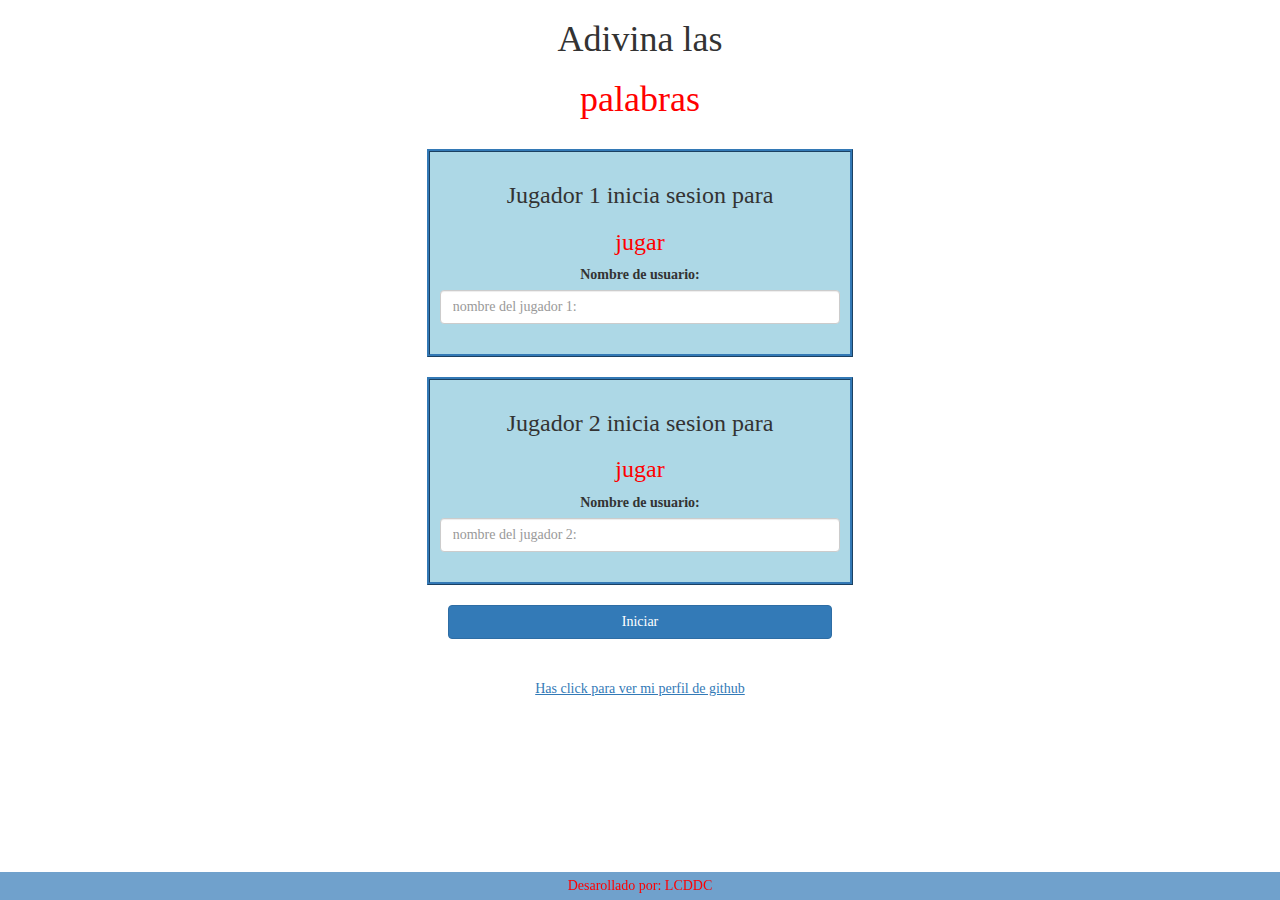
<file: index.html>
<!DOCTYPE html>
<html lang="en">
<head>
    <meta charset="UTF-8">
    <meta name="viewport" content="width=device-width, initial-scale=1.0">
    <title>Juego de palabra</title>
    <link rel="stylesheet" href="https://maxcdn.bootstrapcdn.com/bootstrap/3.4.0/css/bootstrap.min.css">
    <script src="https://ajax.googleapis.com/ajax/libs/jquery/3.4.1/jquery.min.js"></script>
    <script src="ttps://maxcdn.bootstrapcdn.com/bootstrap/3.4.0/js/bootstrap.min.js"></script>
    <link rel="stylesheet" href="style.css" type="text/css">
</head>
<body>
    <center>
        <h1>Adivina las</h1> <h1 id="text1">palabras</h1>
        <br>
        <div class="col-lg-4 col-sm-8 col-xs-11 login_div1">
            <h3>Jugador 1 inicia sesion para </h3><h3 id="text1">jugar</h3>
            <label >Nombre de usuario:</label>
            <input type="text" id="player1_name_input" class="form-control" placeholder="nombre del jugador 1:">
            <br>
        </div>
        <br>
        <div class="col-lg-4 col-sm-8 col-xs-11 login_div1">
            <h3>Jugador 2 inicia sesion para </h3><h3 id="text1">jugar</h3>
            <label >Nombre de usuario:</label>
            <input type="text" id="player2_name_input" class="form-control" placeholder="nombre del jugador 2:">
            <br>
        </div>
        <br>
        <button style="width: 30%;" class="btn btn-primary" onclick="addUser()">Iniciar</button>
    </center>
    <br>
    <br>
    <center>
    <a href="https://github.com/LCDDC" id="linealink">Has click para ver mi perfil de github</a>
    </center>
    <br>
    <br>
    <br>
    <div class="copy_right_footer">
        Desarollado por: LCDDC
    </div>

    <script src="main.js"></script>
</body>
</html>
</file>
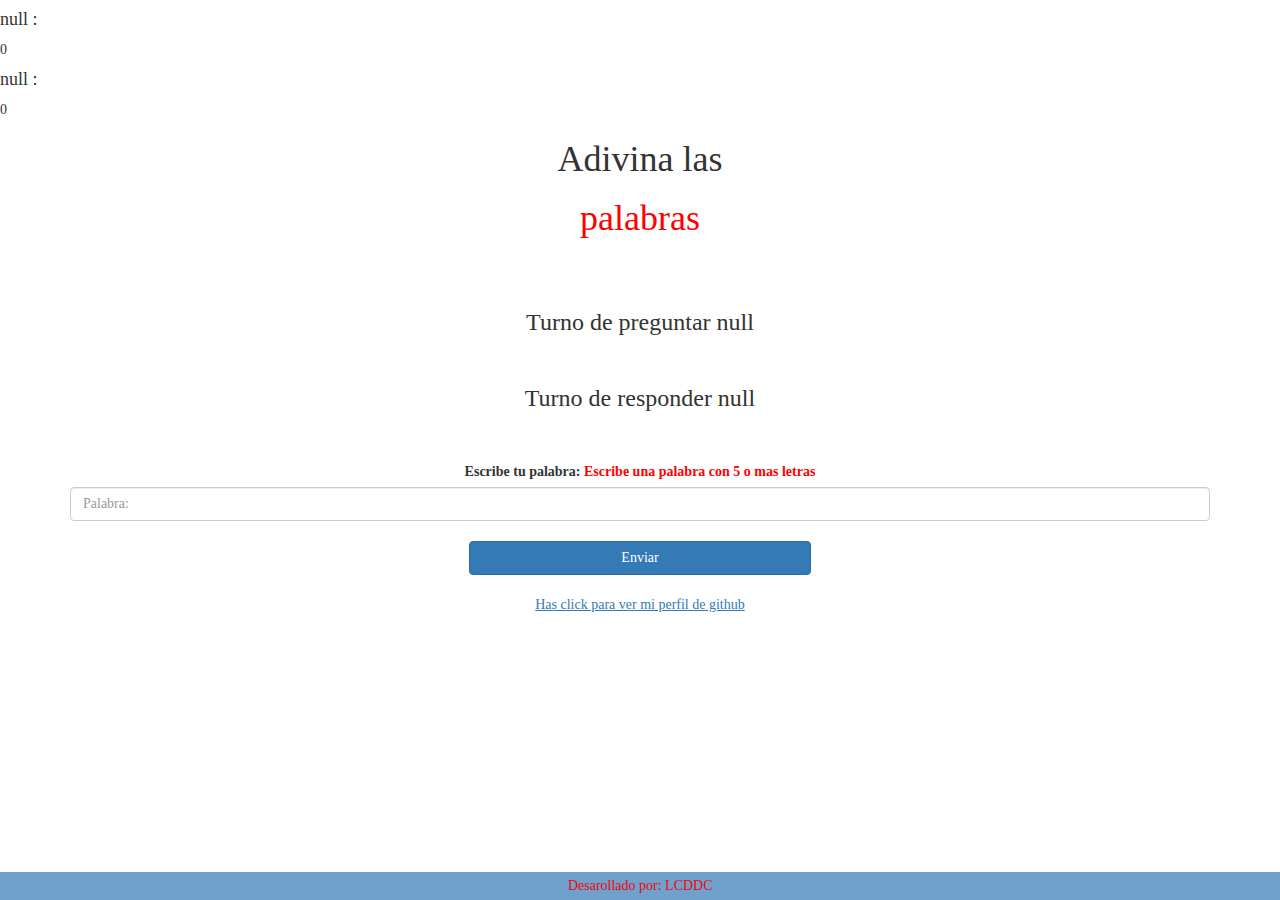
<file: game_page.html>
<!DOCTYPE html>
<html lang="en">
<head>
    <meta charset="UTF-8">
    <meta name="viewport" content="width=device-width, initial-scale=1.0">
    <title>Game_page</title>
    <link rel="stylesheet" href="https://maxcdn.bootstrapcdn.com/bootstrap/3.4.0/css/bootstrap.min.css">
    <script src="https://ajax.googleapis.com/ajax/libs/jquery/3.4.1/jquery.min.js"></script>
    <script src="ttps://maxcdn.bootstrapcdn.com/bootstrap/3.4.0/js/bootstrap.min.js"></script>
    <link rel="stylesheet" href="game_page.css">
</head>
<body>
    <h4 id="player1_name"></h4><span id="player1_score"></span>
    <br>
    <h4 id="player2_name"></h4><span id="player2_score"></span>
    <div class="container">
        <center>
            <h1>Adivina las</h1> <h1 id="fondo12">palabras</h1>
            <br>
            <br>
            <h3 id="player_question"></h3>
            <br>
            <h3 id="player_answer"></h3>

            <div id="output" class="col-lg-6"> </div>
            <br>
            <br>
            <label>Escribe tu palabra: <b style="color: red;">Escribe una palabra con 5 o mas letras</b></label>
            <input type="text" id="word" class="form-control" placeholder="Palabra:">
            <br>
            <button style="width: 30%;" class="btn btn-primary" onclick="send()">Enviar</button>
        </center>
    </div>
    <br>
        <center>
        <a href="https://github.com/LCDDC" id="linealink">Has click para ver mi perfil de github</a>
        </center>
    <br>
    <br>
    <br>
    <div class="copy_right_footer">
        Desarollado por: LCDDC
    </div>

    <script src="game_page.js"></script>
</body>
</html>
</file>
<file: style.css>
body{
    font-family: fantasy;
}
#text1{
    color: red;
}
.login_div1, .login_div2{
    background: lightblue;
    border-style: ridge;
    border-color: #3379B6;
    padding: 10px;
    float: none;
}
.copy_right_footer{
    position: fixed;
    color: red;
    bottom: 0;
    width: 100%;
    background-color: #3379b6b3;
    line-height: 2;
    text-align: center;
    
}
#linealink{
    text-decoration: underline;
}
</file>
<file: game_page.css>
body{
    font-family: fantasy;
}

#fondo12{
    color: red;
}
.copy_right_footer{
    position: fixed;
    color: red;
    bottom: 0;
    width: 100%;
    background-color: #3379b6b3;
    line-height: 2;
    text-align: center;
    
}
#linealink{
    text-decoration: underline;
}
</file>
